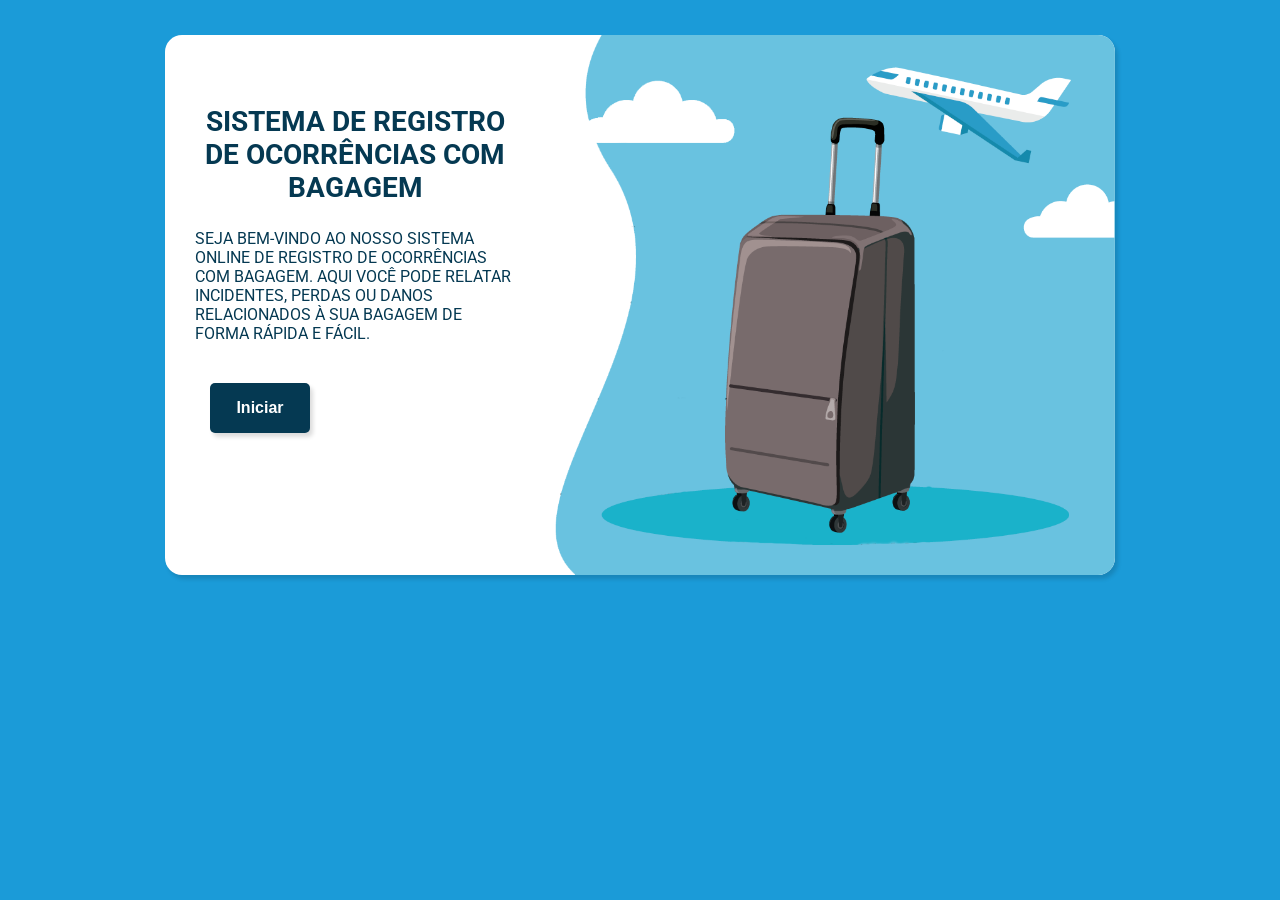
<file: index.html>
<!DOCTYPE html>
<html lang="pt-br">

<head>
  <meta charset="UTF-8" />
  <link rel="stylesheet" href="./style/style_forms.css" />
  <link rel="preconnect" href="https://fonts.googleapis.com" />
  <link rel="preconnect" href="https://fonts.gstatic.com" crossorigin />
  <link
    href="https://fonts.googleapis.com/css2?family=Roboto:ital,wght@0,100;0,300;0,400;0,500;0,700;0,900;1,100;1,300;1,400;1,500;1,700;1,900&display=swap"
    rel="stylesheet" />
    <link rel="stylesheet" href="./style/style_coments.css">
  <meta name="viewport" content="width=device-width, initial-scale=1.0" />
  <title>RIB-DIGITAL</title>
</head>

<body>
  <div class="body-forms">

    <div class="bodyHome">
      <div class="box-home">
        <h1 class="title-home">
          Sistema de Registro de Ocorrências com Bagagem
        </h1>
        <div class="text-home">
          <p>
            Seja bem-vindo ao nosso sistema online de registro de ocorrências
            com bagagem. Aqui você pode relatar incidentes, perdas ou danos
            relacionados à sua bagagem de forma rápida e fácil.
          </p>
        </div>
        <button class="btn-start" id="btn-start" data-idx="1">Iniciar</button>
      </div>
      <div class="box-home-img">
        <img src="./img/bagagem home.png" alt="imagem do desenho de bagagem" srcset="" class="img-bag-Home" />
      </div>
    </div>
  </div>

  <div class="body-rib-app display-visibl">
    <div class="bady-menu">
      <ul class="menu">
        <li class="elements-menu" id="btnHome" data-idx="0">
          <img src="./img/icons/casa.png" alt="" srcset="" class="icon-menu" />
        </li>
        <li class="elements-menu" id="btnUser" data-idx="1">
          <img src="./img/icons/usuario-do-circulo (1).png" alt="" srcset="" class="icon-menu" />
        </li>
        <li class="elements-menu" id="btnAdress" data-idx="2">
          <img src="./img/icons/localizacao-da-camada-terrestre.png" alt="" srcset="" class="icon-menu" />
        </li>
        <li class="elements-menu" id="btnFlight" data-idx="3">
          <img src="./img/icons/viagem-de-aviao (1).png" alt="" srcset="" class="icon-menu" />
        </li>

        <li class="elements-menu" id="btnBag" data-idx="4">
          <img src="./img/icons/mala-alt (1).png" alt="" srcset="" class="icon-menu" />
        </li>
        <li class="elements-menu" id="btnAgreement" data-idx="5">
          <img src="./img/icons/aperto-de-mao.png" alt="" srcset="" class="icon-menu" />
        </li>
      </ul>
    </div>

    <div class="user-app body-forms">
      <div class="container-forms">
        <div class="box-forms">
          <label class="lb-input" for="user-name">Nome</label>
          <input class="general-input ipt-name" type="text" name="user-name" id="user-name" />
        </div>
        <div class="box-forms">
          <label class="lb-input" for="user-lastname">Sobrenome</label>
          <input class="general-input ipt-lastname" type="text" name="user-lastname" id="user-lastname" />
        </div>
        <div>
          <label class="lb-input" for="user-cpf">CPF</label>
          <input class="general-input" type="text" name="user-cpf" id="user-cpf" />
        </div>


        <div class="container-category">
          <p class="title-category">Categoria Tudo Azul:</p>
          <labael class="" for="TudoAzul">TudoAzul</labael>
          <input class="" type="checkbox" name="TudoAzul" id="TudoAzul" atrb="azulCategory">
          <labael for="Topazio">Topazio</labael>
          <input class="" type="checkbox" name="Topazio" id="Topazio" atrb="azulCategory">
          <labael for="Safira">Safira</labael>
          <input class="" type="checkbox" name="Safira" id="Safira" atrb="azulCategory">
          <labael for="Diamante">Diamante</labael>
          <input class="" type="checkbox" name="Diamante" id="Diamante" atrb="azulCategory">
        </div>

        <label class="lb-input" for="user-phone">telefone</label>
        <input class="general-input" type="tel" name="user-phone" id="user-phone" />
        <label class="lb-input" for="user-email">E-mail</label>
        <input class="general-input ipt-userEmail" type="email" name="user-email" id="user-email" />
      </div>
    </div>
    <div class="adress-app body-forms">
      <div class="container-forms">
        <label class="lb-input" for="">CEP</label>
        <input class="general-input ipt-cep" id="ipt-cep" type="tel">

        <div class="box-forms">
          <label class="lb-input" for="">RUA</label>
          <input class="general-input ipt-street" id="ipt-street" type="text">
        </div>

        <div class="box-forms">
          <label class="lb-input" for="">BAIRRO</label>
          <input class="general-input ipt-distrit" id="ipt-distrit" type="text">
        </div>
        <div></div>
        <div class="box-forms">
          <label class="lb-input" for="">CIDADE</label>
          <input class="general-input ipt-city " id="ipt-city" type="text">
        </div>

        <div class="box-forms">
          <label class="lb-input" for="">ESTADO</label>
          <input class="general-input ipt-state" id="ipt-state" type="text">
        </div>
        <div class="box-forms">
          <label class="lb-input" for="">NÚMERO</label>
          <input class="general-input ipt-state" id="ipt-number" type="text">
        </div>

        <div>
          <label class="lb-input" for="">COMPLEMENTO</label>
          <input class="general-input ipt-complement" id="ipt-complement" type="text">
        </div>
      </div>
    </div>
    <div class="flight-app body-forms">
      <div class="container-forms">

        <div class="case-locator">
          <label class="lb-input" for="locator">LOCALIZADOR</label>
          <input class="general-input" type="text" name="locator" id="locator">
        </div>
        <div class="case-data-flight">
          <div class="ipt-data-Flight">
            <div class="box-forms">
              <label class="lb-input" for="flight">VOO</label>
              <input class="general-input" type="text" name="flight" id="flight">
            </div>

            <div class="box-forms">
              <label class="lb-input" for="date">DATA</label>
              <input class="general-input ipt-date" type="date" name="date" id="ipt-date">
            </div>

            <div class="box-forms">
              <label class="lb-input" for="origin">ORIGEM</label>
              <input class="general-input" type="text" name="origin">
            </div>

            <div class="box-forms">
              <label class="lb-input" for="destiny">DESTINO</label>
              <input class="general-input destiny" type="text" name="destiny">
            </div>
            <button class="box-forms" id="case-btn" action="add">
              <img src="./img/icons/adicionar2.png" alt="icone de adicionar" srcset="" class="btn-add-bag" action="add">
            </button>

          </div>
          <p class="error-text" id="text-list-error">campos obrigatorios não preenchidos </p>
          <ul class="listFlight">
          </ul>
        </div>
      </div>

    </div>
    <div class="body-forms">
      <div class="bag-app" id="bag-app">
        <div class="container-forms container-bag">

          <div class="box-bag">

            <div class="box-forms ipt-select-colors">
              <label class="lb-input" for="">COR</label>
              <!-- <input class="general-input" type="text"> -->
              <select class="general-input " id="bagColors">
                <option></option>
                <option class="select-bk">BK</option>
                <option class="select-wt">WT</option>
                <option class="select-gy">GY</option>
                <option class="select-bu">BU</option>
                <option class="select-rd">RD</option>
                <option class="select-tw">YW</option>
                <option class="select-be">be</option>
                <option class="select-bn">bn</option>
                <option class="select-gn">gn</option>
                <option class="select-pu">pu</option>
                <option class="select-pr">pr</option>
              </select>
            </div>

            <div class="box-forms">
              <label class="lb-input" for="">MARCA</label>
              <input class="general-input" type="text" id="bagBrand">
            </div>

            <div class="box-forms">
              <label class="lb-input" for="">N° ETIQUETA</label>
              <input class="general-input" type="text" id="bagTagNumber">
            </div>

            <div class="box-forms">
              <label class="lb-input" for="">PESO</label>
              <input class="general-input ipt-weight" type="text" id="bagWeight">
            </div>
            <div class="box-bag-dpr bagProcess">

              <div class="box-list-dpr">
                <h5>área</h5>
                <ul class="list-dpr" id="dprArea">
                  <li>
                    <input class="dpr-checkbox" type="checkbox" id="lateral" atrb="dprArea">
                    <label class="lb-dpr-checkbox" for="lateral">lateral</label>
                  </li>
                  <li>
                    <input class="dpr-checkbox" type="checkbox" id="ziper" atrb="dprArea">
                    <label class="lb-dpr-checkbox" for="ziper">ziper</label>
                  </li>
                  <li>

                    <input class="dpr-checkbox" type="checkbox" id="inferior" atrb="dprArea">
                    <label class="lb-dpr-checkbox" for="inferior">inferior</label>

                  </li>

                  <li>
                    <input class="dpr-checkbox" type="checkbox" id="superior" atrb="dprArea">
                    <label class="lb-dpr-checkbox" for="superior">superior</label>

                  </li>
                </ul>

              </div>
              <div class="box-list-dpr ">
                <h5>local</h5>
                <ul class="list-dpr">
                  <li>
                    <input class="dpr-checkbox" type="checkbox" atrb="dprLocal" name="alça">
                    <label class="lb-dpr-checkbox" for="">alça</label>
                  </li>
                  <li>
                    <input class="dpr-checkbox" type="checkbox" atrb="dprLocal" name="rasgo/rachadura">
                    <label class="lb-dpr-checkbox" for="">rasgo/rachadura</label>
                  </li>

                  <li>
                    <input class="dpr-checkbox" type="checkbox" atrb="dprLocal" name="pé/rodas">
                    <label class="lb-dpr-checkbox" for="">pé/rodas</label>
                  </li>
                  <li>
                    <input class="dpr-checkbox" type="checkbox" atrb="dprLocal" name="armação">
                    <label class="lb-dpr-checkbox" for="">armação</label>
                  </li>
                </ul>

              </div>
              <div class="box-agreement">
                <h5>Tratativa realizada com: </h5>

                <input type="radio" value="voucher" id="voucher" class="" data-value="0" name="agreement">
                <label class="" for="voucher">voucher</label>

                <input type="radio" value="conserto" id="conserto" class="" data-value="0" name="agreement">
                <label class="" for="conserto">conserto</label>

                <input type="radio" value="substituição" id="newBag" class="" data-value="0" name="agreement">
                <label class="" for="newBag">bagagem nova</label>
              </div>
            </div>
            <div class="box-bag-ahl bagProcess">
              <h5>conteúdo relevante</h5>
              <div class="box-category">
                <div class="box-ipts-category">
                  <label for="conteudo" class="lb-input">categoria</label>
                  <input type="text" class="general-input ipt-category" atrb="ahlCategory">
                  <input type="text" class="general-input ipt-category" atrb="ahlCategory">
                  <input type="text" class="general-input ipt-category" atrb="ahlCategory">
                  <input type="text" class="general-input ipt-category" atrb="ahlCategory">
                </div>
                <div class="box-ipts-category">
                  <label for="" class="lb-input">Descrição</label>
                  <input type="text" class="general-input ipt-category" atrb="ahlDescription">
                  <input type="text" class="general-input ipt-category" atrb="ahlDescription">
                  <input type="text" class="general-input ipt-category" atrb="ahlDescription">
                  <input type="text" class="general-input ipt-category" atrb="ahlDescription">

                </div>
                <div class="box-agreement">
                  <h5>possui rush emitida? </h5>

                  <input type="radio" value="Rush emitida" id="rushTrue" class="" data-value="0" name="agreement-rush">
                  <label class="" for="rushTrue">sim</label>
                  <input type="radio" value="Sem rush" id="rushFalse" class="" data-value="0" name="agreement-rush">
                  <label class="" for="rushFalse">não</label>
                </div>
              </div>

            </div>
            <div class="box-bag-pfr bagProcess">
              <div>
                <label for="" class="lb-input">peso faltante</label>
                <input type="text" name="" id="" class="general-input ipt-weight" atrb="pfrWeight">

                <label for="" class="lb-input">Falta de conteúdo</label>
                <textarea name="inf-add" id="" cols="30" rows="10" class="general-input ipt-add-inf"
                  atrb="pfrContent"></textarea></textarea>
              </div>
            </div>

            <div class="box-add-inf">
              <label class="lb-input" for="">informações adicionais</label>
              <!-- <input class="general-input ipt-add-inf" type="text"> -->
              <textarea name="inf-additional " id="infAdditional" cols="30" rows="10"
                class="general-input ipt-add-inf"></textarea>
            </div>
            <input type="button" value="adicionar" class="btn-bag" id="btnAddBagProcess">
          </div>
        </div>
        <div class="box-btn">
          <input type="radio" value="DPR" id="dpr" class="btn-bag" data-value="0" name="btnProcess">
          <label class="labelBtnProcess" for="dpr">DPR</label>
          <input type="radio" value="AHL" id="ahl" class="btn-bag" data-value="1" name="btnProcess">
          <label class="labelBtnProcess" for="ahl">AHL</label>
          <input type="radio" value="PFR" id="pfr" class="btn-bag" data-value="2" name="btnProcess">
          <label class="labelBtnProcess" for="pfr">PFR</label>
          <div class="box-listBag">
            <ul class="listBag" id="listBag">

            </ul>
          </div>
        </div>
      </div>
    </div>

    <!-- ____________________________ AGREEMENT ____________________________________________________________ -->

    <div class="agreement-app body-forms">
      <div class="container-btns-agreement">
        <div class="case-btn-agreement">
          <div class="img-btn-agreement">
            <img src="./img/icons/contrato (1).png" alt="" srcset="">
          </div>
          <button class="btn-agreement" id="btnTerm">termo de recebimento</button>
        </div>

        <div class="case-btn-agreement">
          <div class="img-btn-agreement">
            <img src="./img/icons/verificar.png" alt="" srcset="">
          </div>
          <button class="btn-agreement" id="btnRib">
            rib
          </button>
        </div>

        <div class="case-btn-agreement">
          <div class="img-btn-agreement">
            <img src="./img/icons/marketing-de-email.png" alt="" srcset="">
          </div>
          <button class="btn-agreement">
            gerar email
          </button>
        </div>

        <div class="case-btn-agreement">
          <div class="img-btn-agreement">
            <img src="./img/icons/comentarios (1).png" alt="" srcset="">
          </div>
          <button class="btn-agreement" id="btnComents">
            gerar comentario
          </button>
        </div>
      </div>

      <div class="container-textComents">
        <div id="case-coments">
          <ul id="caseList"></ul>
        </div>
        <!-- <textarea id="textComents" cols="30" rows="10" class="textComents"></textarea> -->
      </div>
    </div>
  </div>
  </div>
  </div>
</body>
<script src="./js/navigationMenu.js"></script>
<script src="./js/RouteDataFlight.js"></script>
<script src="./js/getDataBag.js"></script>
<script src="./js/manipulationData.js"></script>
<script src="./js/coments.js"></script>

</html>
</file>
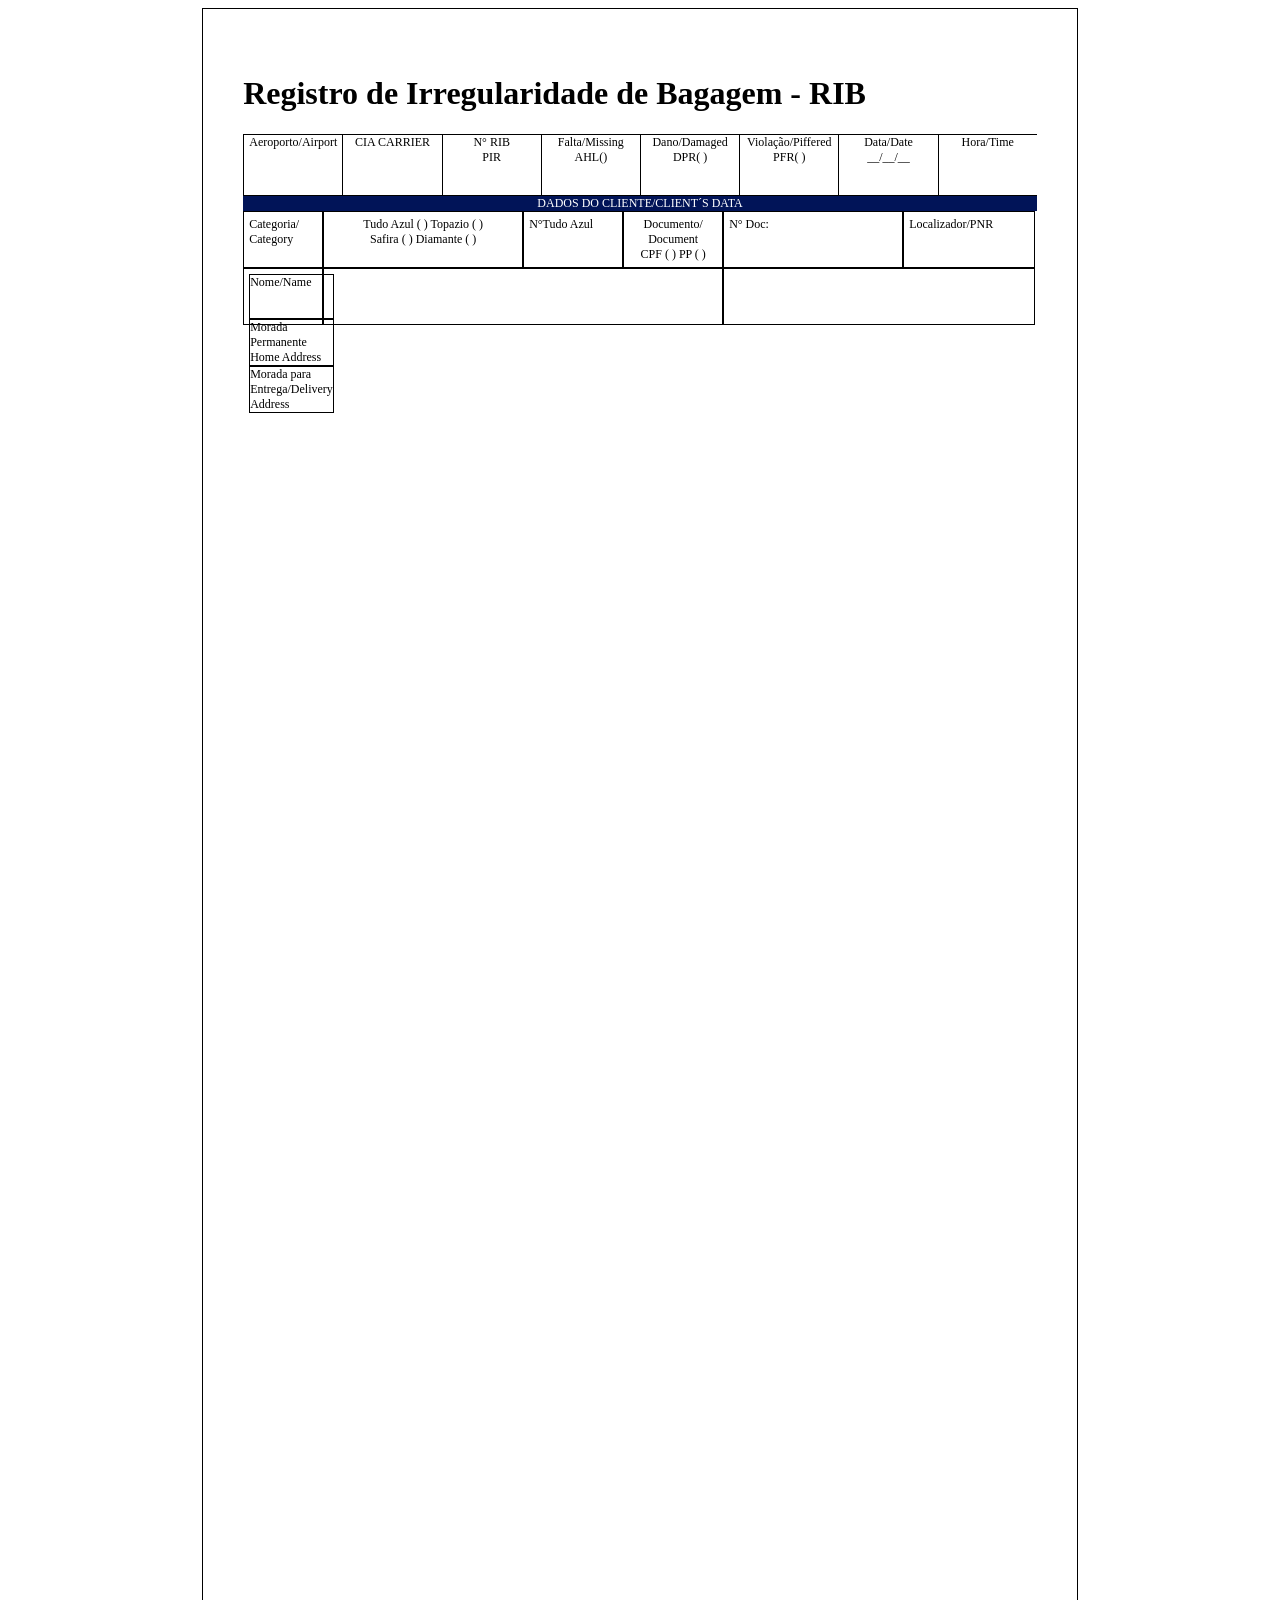
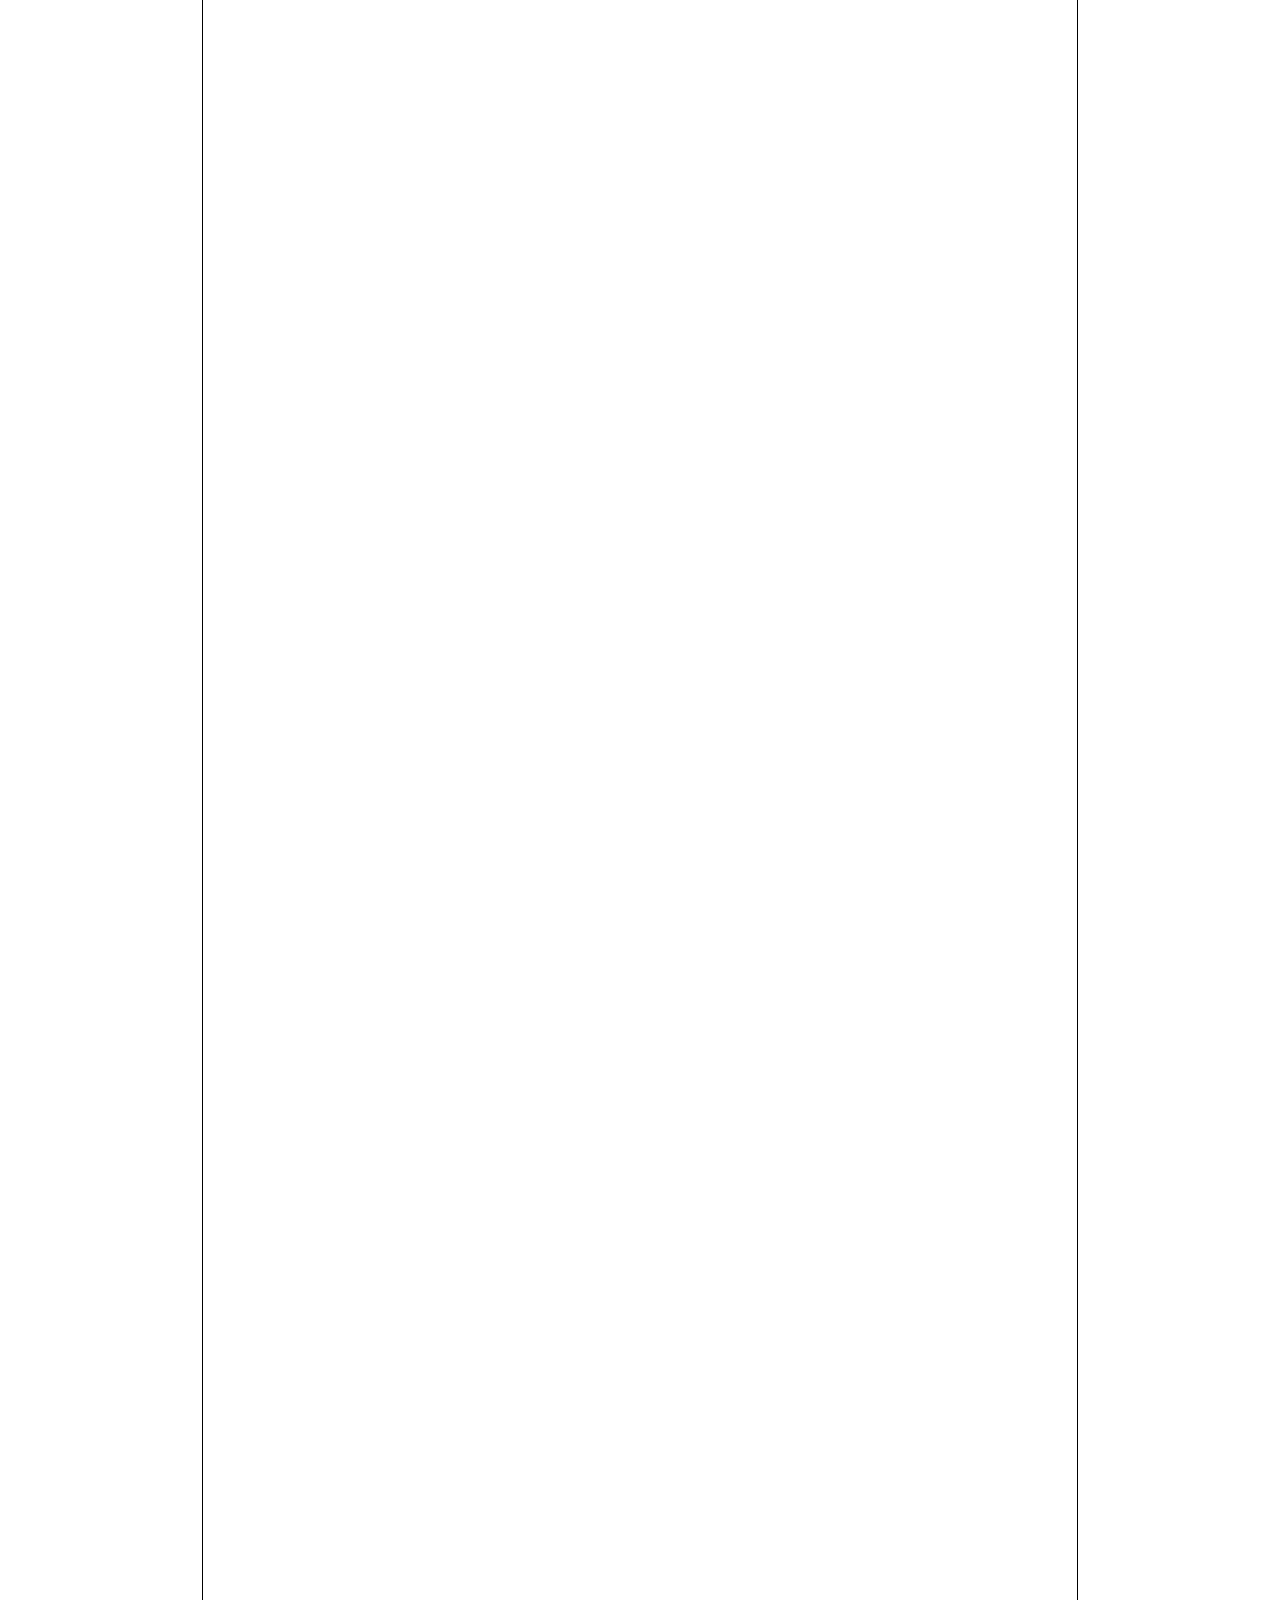
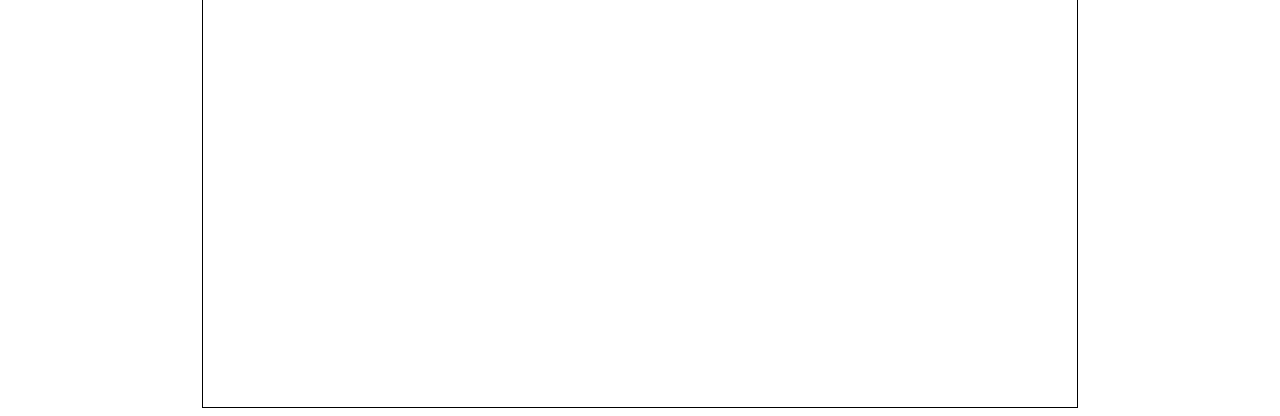
<file: ribdigital.html>
<!DOCTYPE html>
<html lang="en">
<head>
    <meta charset="UTF-8">
    <meta name="viewport" content="width=device-width, initial-scale=1.0">
    <title>Document</title>
    <link  rel="stylesheet" href="./style/style_RIB.css">
</head>
<body>
    <div class="case-RIB">
        <div class="headear">
            <h1>Registro de Irregularidade de Bagagem - RIB</h1>
        </div>
        <div class="bodyRIB">
            <div class="head">
                <div class="headElements"> <label>Aeroporto/Airport</label></div>
                <div class="headElements"> <label>CIA CARRIER</label></div>
                <div class="headElements"> <label>N° RIB <br> PIR</label></div>
                <div class="headElements"> <label>Falta/Missing<br> AHL() </label></div>
                <div class="headElements"> <label>Dano/Damaged<br>DPR(  )</label></div>
                <div class="headElements"> <label>Violação/Piffered<br>PFR(  )</label> </div>
                <div class="headElements"> <label>Data/Date</label><br>__/__/__</div>
                <div class="headElements"> <label>Hora/Time</label> </div>
            </div>
            <div class="categoryDivision">
                <p>DADOS DO CLIENTE/CLIENT´S DATA</p>
            </div>
            <div class="dta-client">
                <div class="clientElements"> <label>Categoria/<br>Category</label> </div>
                <div class="clientElements clientCenter"> <label>Tudo Azul ( ) Topazio ( ) <br> Safira ( ) Diamante ( )</label> </div>
                <div class="clientElements"> <label>N°Tudo Azul</label> </div>
                <div class="clientElements clientCenter"> <label>Documento/<br>Document<br>CPF ( ) PP ( )</label> </div>
                <div class="clientElements"> <label>N° Doc:</label> </div>
                <div class="clientElements"> <label>Localizador/PNR</label> </div>
            </div>
            <div class="dataClients">
                <div class="clientElements titleColumns">
                    <div class="titleItens"><label>Nome/Name</label></div>
                    <div class="titleItens"><label>Morada Permanente Home Address</label></div>
                    <div class="titleItens"> <label for="">Morada para Entrega/Delivery Address</label></div>
                </div>
                <div class="clientElements">

                </div>
                <div class="clientElements">

                </div>
            </div>
        </div>
    </div>
</body>
</html>
</file>
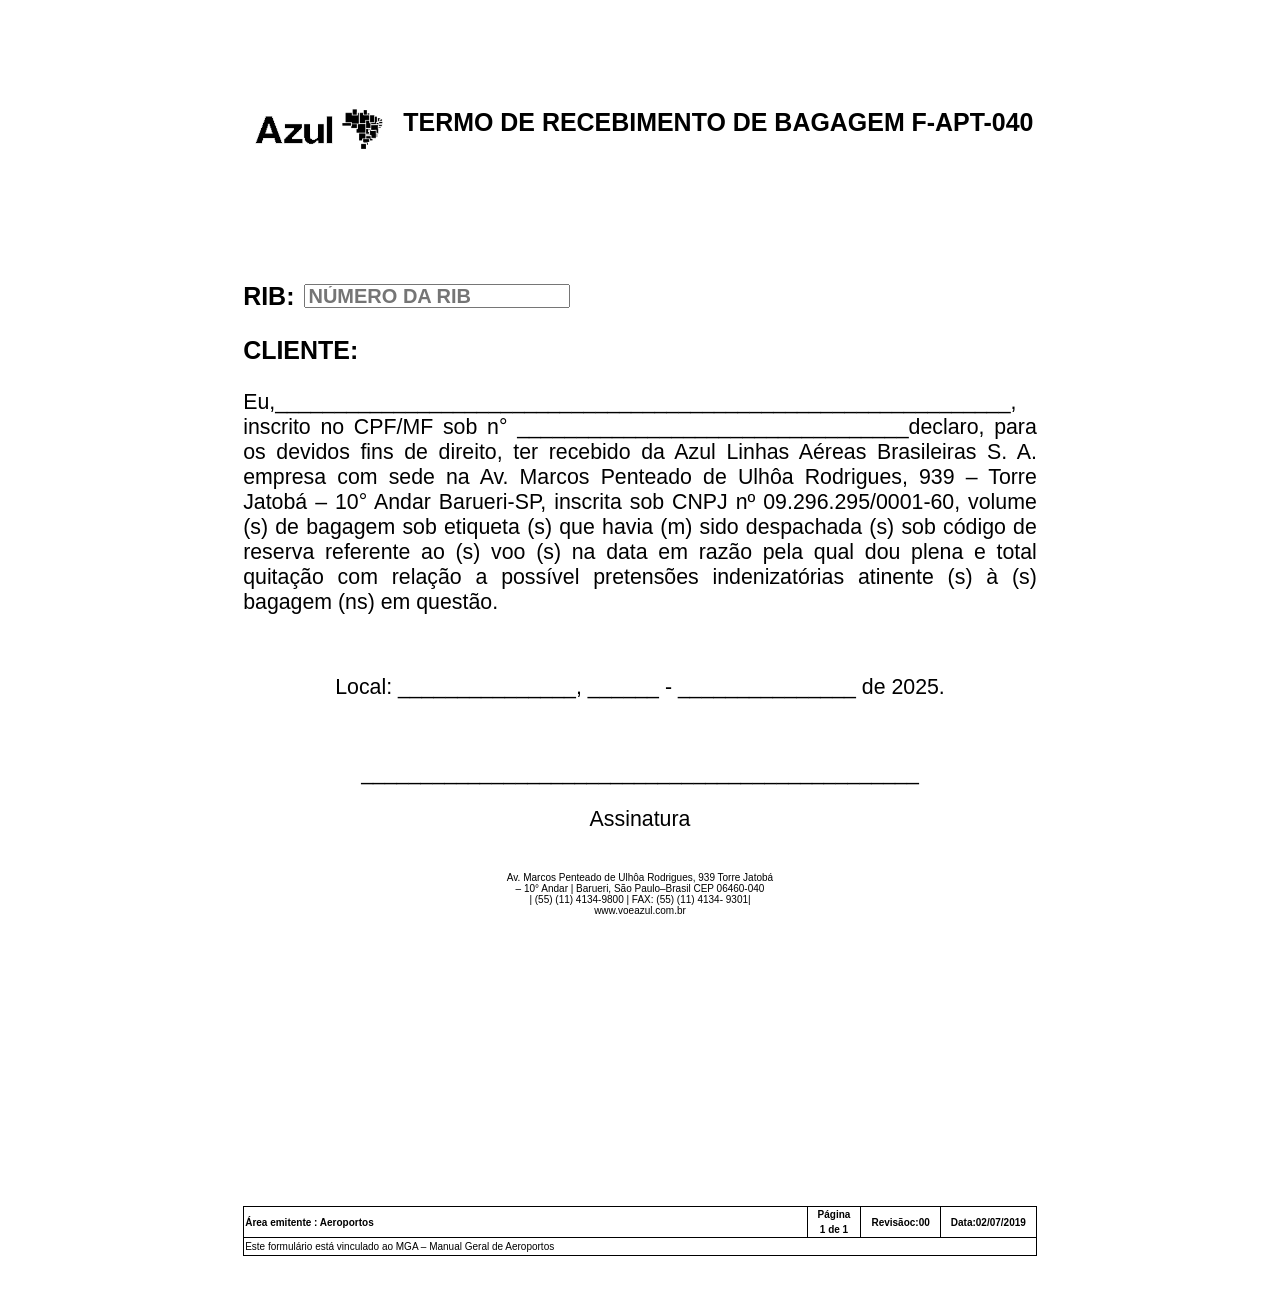
<file: termorecebimento.html>
<!DOCTYPE html>
<html lang="en">
<head>
    <meta charset="UTF-8">
    <meta name="viewport" content="width=device-width, initial-scale=1.0">
    <title>TERMO DE RECEBIMENTO</title>
    <link rel="stylesheet" type="text/css" href="/style/slyle_terms.css">
    
</head>
<body>
    <div class="caseBody">
        <div class="caseHead">
            <div><img src="/img/icons/Untitled-1.png" alt="" srcset="" class="img-azul"></div>
            <div> <h3> TERMO DE RECEBIMENTO DE BAGAGEM </h3></div>
            <div> <h3> F-APT-040 </h3> </div>
            
        </div>

        <h3 class="case-ipt-numRib">
            RIB: <input type="text" class="input_numRib" placeholder="número da RIB">
        </h3>
        <h3>CLIENTE: <span id="nameClient" class="termBold"></span></h3>

        <p class="caseText">
            Eu,______________________________________________________________, inscrito no CPF/MF sob n° _________________________________declaro, para os devidos fins de direito, ter recebido da Azul Linhas Aéreas Brasileiras S. A. empresa com sede na Av. Marcos Penteado de Ulhôa Rodrigues, 939 – Torre Jatobá – 10° Andar Barueri-SP, inscrita sob CNPJ nº 09.296.295/0001-60,  <span id="amountBag" class="termBold"> </span> volume (s) de bagagem sob etiqueta (s) <span id="tagNumber" class="termBold"> </span> que havia (m) sido despachada (s) sob código de reserva <span id="reservation" class="termBold"> </span> referente ao (s) voo (s) <span id="flitghs" class="termBold"> </span>  na data <span id="date" class="termBold"> </span> em razão pela qual dou plena e total quitação com relação a possível pretensões indenizatórias atinente (s) à (s) bagagem (ns) em questão.  
        </P>
        <div class="caseAssign">
        <P>Local: _______________, ______ - _______________ de 2025. </P>

        <P class="lineSignature">_______________________________________________</P>
        <p>Assinatura</p>

        <P class="infAzul">
            Av. Marcos Penteado de Ulhôa Rodrigues, 939 Torre Jatobá 
            <br> – 10° Andar | Barueri, São Paulo–Brasil CEP 06460-040 
            <br>| (55) (11) 4134-9800 | FAX: (55) (11) 4134- 9301|
            <br>www.voeazul.com.br 
        </P>
    </div>

    <div class="caseVersion">
        <table>
            <tr>
                <th>Área emitente : Aeroportos </th>
                <th class="thSize">Página 1 de 1</th>
                <th class="thSize" >Revisãoc:00 </th>
                <th class="thSize" >Data:02/07/2019 </th>
            </tr>
            <tr>
                <td>Este formulário está vinculado ao MGA – Manual Geral de Aeroportos </td>
            </tr>
            
            
        </table>
    </div>

    </div>
</body>
<script src="./js/getUser.js"></script>
<script src="./js/termReceipt.js"></script>
</html>
</file>
<file: style/style_forms.css>
html,
body,
div,
span,
applet,
object,
iframe,
h1,
h2,
h3,
h4,
h5,
h6,
p,
blockquote,
pre,
a,
abbr,
acronym,
address,
big,
cite,
code,
del,
dfn,
em,
img,
ins,
kbd,
q,
s,
samp,
small,
strike,
strong,
sub,
sup,
tt,
var,
b,
u,
i,
center,
dl,
dt,
dd,
ol,
ul,
li,
fieldset,
form,
label,
legend,
table,
caption,
tbody,
tfoot,
thead,
tr,
th,
td,
article,
aside,
canvas,
details,
embed,
figure,
figcaption,
footer,
header,
hgroup,
menu,
nav,
output,
ruby,
section,
summary,
time,
mark,
audio,
video {
  margin: 0;
  padding: 0;
  border: 0;
  font-size: 100%;
  font-family: "Roboto", sans-serif;
  vertical-align: baseline;
  box-sizing: border-box;
}

body {
 background: #1B9BD8;
 overflow: hidden;
 text-transform: uppercase;


}
/* ***************  HOME PAGE ***************** */
.bodyHome{
  /* display: none; */
  margin:20px auto;
  max-width:950px;
  min-width:850px;
  height: 540px;
  background: #fff;
  border-radius: 17px;
  display: flex;
  flex-direction: row;
  flex-wrap: nowrap;
  box-shadow: 3px 4px 4px 0px #00000024;
  
}
.box-home{
  padding: 50px 25px 0;
  width: 40%;
  color: #053952;

}
.title-home{
  font-size: 28px;
  font-weight: bold;
  text-align: center;
  margin-bottom: 25px;
  margin-top: 20px;
}
.text-home{
  margin: 20px 5px;
}
.btn-start{
  margin-top: 20px;
  margin-left: 20px;
  color: #fff;
  background: #053952;
  border-radius: 5px;
  width: 100px;
  height: 50px;
  font-size: 16px;
  font-weight: bold;
  border: 0px;
  box-shadow: 3px 4px 4px 0px #00000024;

}
.btn-start:hover{
  width: 101px;
  height: 51px;
  background: #1B9BD8;
}
.box-home-img{
  width: 60%;

}
.img-bag-Home{
  width: 100%;
  height: 100%;
  border-radius: 0 17px 17px 0;
}
.display-visibl{
  display: none;
}

/* *************** HOME APP  ***************** */

.body-rib-app{

  margin:20px auto;
  background-color: #fff;
  max-width: 950px;
  min-width: 850px;
  height: 570px;
  border-radius: 17px;
  box-shadow: 3px 4px 4px 0px #00000024;
}

.bady-menu{
  background-color: #ffffff;
  height: 70px;
  border-radius: 17px 17px 0px 0px;
  padding: 8px;
  box-shadow:  0px 0px 6px 0px #1b9bd8c9;
  
}
.menu{
  height: 60px;
  /* margin-top: 10PX; */
  display: flex;
  flex-direction: row;
  flex-wrap: nowrap;
  justify-content: space-around;
  align-items: center;
  list-style: none;
}
.elements-menu{
  text-align: center;
  vertical-align: middle;
}
.elements-menu:hover{
  border-bottom:2px solid #000000;
}
.el-menu-slctd{
  border-bottom:2px solid #000000;
}
.icon-menu{
  width: 70%;
}
/* -----------------------------------------------  */
.body-forms{
  padding: 15px;
 
}
/* *************** USER APP  ***************** */

.user-app{
  display: block;
  /* border:1px solid #000000; */
  /* height: 100%; */
  /* background-image: url('../img/bkg_imgs/vecteezy_passport-document-access_.jpg'); */
  background-position:right;
  background-size:25%;
  background-repeat:no-repeat ;
}
.container-forms{
  padding: 20px;
}

.general-input{
  display: flex;
  height:30px ;
  text-transform: uppercase;
}
.ipt-name{

  width: 300px;
}
.ipt-lastname{

  width: 300px;

}
.box-forms{
  display: inline-block;
  margin-right: 25px;

}
.lb-input {
  display: inline-block;
  vertical-align: top;
  margin-top: 10px;
}
.boxs-add-inf{
}
.ipt-add-inf{
  margin-top: 5px;
  max-height: 50px;
  width: 70%;
  resize: none;

}
.container-category{
  margin: 20px 0;
}
.title-category{
  font-weight: bold;
  font-size: 16px;
  margin: 8px 0;
}
.ipt-userEmail{
  width: 400px;
}

                  /* *************** ADRESS APP  ***************** */

.adress-app{
display: none;
}
.ipt-street,.ipt-distrit,.ipt-city,.ipt-state{
  width: 350px;
}

.ipt-complement{
  width: 500px;
  height: 50px;
}

                  /* *************** FLIGHT APP  ***************** */

 .flight-app{
  display: none;
 }                 
.case-locator{

  margin-bottom: 20px;
}
.case-data-flight{
  padding-left: 10px;
}
.ipt-data-Flight{
  display: flex;
  flex-direction: row;
  flex-wrap: nowrap;
  justify-content: flex-start;
  align-items: end;
}
.ipt-date{
  box-sizing: border-box;
  font-family: "Roboto", sans-serif;
  width: 177px;
  height: 36px;
  padding: 1px 2px;
}
#case-btn{
  background:#32b350 ;
  border: 2px solid #32b350;
}
.case-btnRemove{
  background:#ff5959;
  border: none;
}
#case-btn,.case-btnRemove{

  border-radius: 25px;
  padding: none;
  height: 35px;
  width: 35px;
  display: flex;
  margin: 0px;
  flex-wrap: nowrap;
  justify-content: center;
  align-items: center;


}
.btn-add-bag,.btn-remove-bag{
  width: 31px;
  cursor :pointer;
}

.error-text{
  display: none;
}
.ipt-error{
  margin-top: 8px;
  display: block;
  color:#ff5959;
}

.listFlight{
  list-style: none;
}
.itenList{
  color: white;
  background: #1b9bd8;
  display: flex;
  flex-direction: row;
  flex-wrap: nowrap;
  justify-content: space-between;
  align-items: center;
  width: 85%;
  height: 45px;
  margin-top: 20px;
  padding: 10px;
  border-radius: 5px;
  box-shadow: #00000033 -1px 3px 3px 0px;
}
/*___________________ver depois______________________________________________________*/
#case-btn:focus,.case-btnRemove:focus{
  outline: none;
  border: none;
}

.btn-add-bag:hover{
  background-color: #0b7d02;
  border-radius: 15px;
  
}
.btn-remove-bag:hover{
  background-color: #d8281b85;
  border-radius: 15px;
}

                  /* *************** BAG APP  ***************** */
.bag-app{
  display: flex;
}
.box-btn{
  padding: 20px;
  width: 20%;
 flex-direction: column;
 flex-wrap: nowrap;
 align-items: center;

}
.btn-bag{
  margin-top: 10px;
  height: 40px;
  width: 140px;
  background-color:#1B9BD8 ;
  border: #1B9BD8;
  border-radius: 8px;
  font-weight: bold;
  color: #fff;
  cursor: pointer;
  text-transform: uppercase;
  box-shadow: 0px 1px 1px 0px #016797eb;

}
.btn-bag:hover{
  background-color:#037ab1 ;

}
.container-bag{
  width: 80%;
}
.box-bag{
  border:1px solid #1b9cd881;
  border-radius: 5px;
  background: #34a6db34;
  padding: 20px;
}
.icon-bag-forms{
  width: 40px;
}
.ipt-select-colors{
  width: 40px;
}

.select-bk{
  background-color: #000000;
  color: #fff;
}
.select-wt{
  background-color: #fff;
  color: #000;
}
.select-gy{
  background:  rgba(111,111,111,1);
  color: #ffffff;
}
.select-bu{
  background-color: #65aaff;
  color: #fff;
}
.select-rd{
  background-color: #ff5959;
  color: #fff;
}
.select-tw{
  background-color: #ffea60;
  color: #ff6600;
}
.select-be{
  background-color: #fad5d5;
  color: #7c5a5a;
}
.select-bn{
  background-color: #512a16;
  color: #d49f7b;
}
.select-gn{
  background-color: #145e09;
  color: #c7f9c8;
}
.select-pu{
  background-color: #8223ca;
  color: #e6cbf3;
}
.select-pr{
  background-color: #bda503;
  color: #ffff4d;
}
.ipt-weight{
  width: 40px;
}

.box-bag-dpr{
  margin: 10px;
  padding: 5px;
}
.box-list-dpr{
  display: inline-block;
  width: 30%;
}
.list-dpr{
  margin-top: 8px;
  list-style: none;
}

.dpr-checkbox{
  width: 20px;
  height: 20px;
  vertical-align: middle;
  cursor: pointer;
}
.lb-dpr-checkbox{
  vertical-align: middle;
}
.box-bag-ahl{
  padding-top:15px ;
}
.box-category{
  display: flex;
  justify-content: space-evenly;
  flex-direction: row;
}
.box-ipts-category{
  margin-right: 15px;
}
.ipt-category{
  margin-top: 5px;
}

.box-bag-pfr,.box-bag-dpr,.box-bag-ahl{
  display: none;
}

#dpr,#ahl,#pfr{
  display: none;
}
.box-agreement{
  margin-top: 20px;
}
.box-agreement h5{
  margin-bottom: 10px;
}
.labelBtnProcess {
  text-align: center;
  margin-top: 10px;
  height: 40px;
  width: 140px;
  background-color:#1B9BD8 ;
  border: #1B9BD8;
  border-radius: 8px;
  color: #fff;
  cursor: pointer;
  text-transform: uppercase;
  box-shadow: 0px 1px 1px 0px #016797eb;
  display: inline-block;
  padding: 10px 20px;
  font-size: 16px;
  user-select: none;
}

/* #dpr:checked,#ahl:checked,#pfr:checked + .labelBtnProcess:checked {
  background-color: white;
  color: #4CAF50;
} */


#dpr:checked + label {
  background-color:#037ab1 ;
  color: #ffffff;
}
#ahl:checked + label {
  background-color:#037ab1 ;
  color: #ffffff;
}
#pfr:checked + label {
  background-color:#037ab1 ;
  color: #ffffff;
}


.box-listBag{
  height: 100%;
  text-align: center;
  margin-top: 30px;
}
.listBag{
  list-style: none;
}
.listBag-itens{
  margin-top: 8px;
  height: 35px;
  display: flex;
  flex-wrap: nowrap;
  flex-direction: row;
  justify-content: flex-start;
  align-items: center;
}

.icon-list-bags{
  width: 30px;
  margin: 5px 8px;
}


/* ********* agreement ******** */

.box-textComents{
  margin-top: 15px;
}
.btn-agreement{
  
  margin-top: 10px;
  height: 55px;
  width: 175px;
  background-color: #1b9cd8;
  border: #1B9BD8;
  border-radius:0 0  8px 8px;
  color: #fff;
  cursor: pointer;
  text-transform: uppercase;
  box-shadow: 0px 1px 1px 0px #016797eb;
  display: inline-block;
  font-size: 12px;
  user-select: none;
}
.btn-agreement:hover{
  background-color:#037ab1 ;

}
.textComents{
  display: block;
  margin-top: 10px;
  width: 90%;
  font-size: 16px;
  text-transform: uppercase;
}

.box-textComents{
  
  margin-top: 20px;
}
.container-btns-agreement{
  display: flex;
  flex-direction: row;
  flex-wrap: nowrap;
  justify-content: space-evenly;
  margin: 30px 15px;
}
.container-textComents{
  display: flex;
  justify-content: center;
}
.case-btn-agreement{

  /* background-color: #1b9cd8 ; */
  border-radius: 8px;
  border: 1px solid #037ab173 ;
  display: inline-block;
  width:175px ;
  /* height: 210px; */
  box-shadow: 0px 1px 1px 0px #016797eb;

}
.case-btn-agreement:hover{
  background: #037ab137;
}
.img-btn-agreement{
  text-align: center;
  margin: 12px 50px;
}
</file>
<file: style/style_coments.css>
#caseList{
    list-style: none;
    text-transform: uppercase;
    
}
</file>
<file: style/style_RIB.css>
.case-RIB{
 width : 2480px;
 height: 3508px;   
 border: 1px solid #000;
 padding: 45px 40px ;
 margin: 0px auto ;
 width: 210mm;
 min-height: 297mm;
}
.headear{
    width: 100%;
    
}
.head{
    display: flex;
        flex-direction: row;
        flex-wrap: nowrap;
        align-items: center;
        margin: 0px;

}
.headElements{
    font-size: 12px;
    width: 120px;
    height: 60px;
    border: 1px solid #000;
    border-right: 0px;
    text-align: center;
}
.categoryDivision{
    background: #011458;
    color: #fff;
    text-align: center;
}
.categoryDivision p {
    margin: 0px;
    font-size: 12px;

}
.dta-client{
display: grid;
grid-template-columns: 80px 200px 100px 100px 180px 132px;
font-size: 12px;
    /* display: flex;
        flex-direction: row;
        flex-wrap: nowrap;
        align-items: center;
        margin: 0px; */

}

.clientElements{
    border: 1px solid #000;
    height: 45px;
    padding: 5px;
}
.clientCenter{
    text-align: center;
 
}
.dataClients{
    display: grid;
    grid-template-columns: 80px 400px 312px;
}
.titleColumns{
    display: grid;
    grid-template-rows: 45px 2fr 2fr;
}
.titleItens{
    border: 1px solid #000;
font-size: 12px;
}
</file>
<file: style/slyle_terms.css>
.caseBody{
    padding: 45px 90px ;
    margin: 0px auto ;
    width: 210mm;
    min-height: 297mm;
    background: #fff;
    font-family: Arial, Helvetica, sans-serif;
    font-size: 16pt;
    position: relative;
    text-align:justify;
    
    
}
.caseHead{
    padding-top: 30px;
    padding-bottom: 30px;
    display: flex;
    justify-content: space-around;
    flex-wrap: nowrap;
    flex-direction: row;
    align-items: flex-end;
    margin-bottom: 90px;
}
.img-azul{
    width: 150px;
}
.caseText{
    line-height: 25px;
}
.caseAssign{
    text-align: center;
    margin-top: 60px;
}

.infAzul{
    margin-top: 40px;
    font-size: 10px;
}

table,th{
border: 1px solid black;
border-collapse: collapse;
width: 100%;
}
th{
    font-size: 10px;
    height: 15px;
    text-decoration: none;
    line-height: 15px;
}
.thSize{
    font-size: 10px;
    padding: 0 10px ;
    text-align: center;
}

td{
    font-size: 10px;
    text-decoration: none;
    line-height: 15px;
}
.caseVersion{
    margin-top: 290px;
}
.termBold{
    font-size: 16pt;
    text-transform: uppercase;
    font-weight: bold;
}
.lineSignature{
    padding-top: 40px;
}
.case-ipt-numRib{
    display: flex;
    align-items: center;
}
.input_numRib{
    height: 18px;
    margin-left: 10px;
    text-transform: uppercase;
    font-size: 20px;
    font-weight: bold;

}
.input_numRib:focus,
.input_numRib:not(:placeholder-shown)
{
    border: none;
    outline: none;
}
</file>
